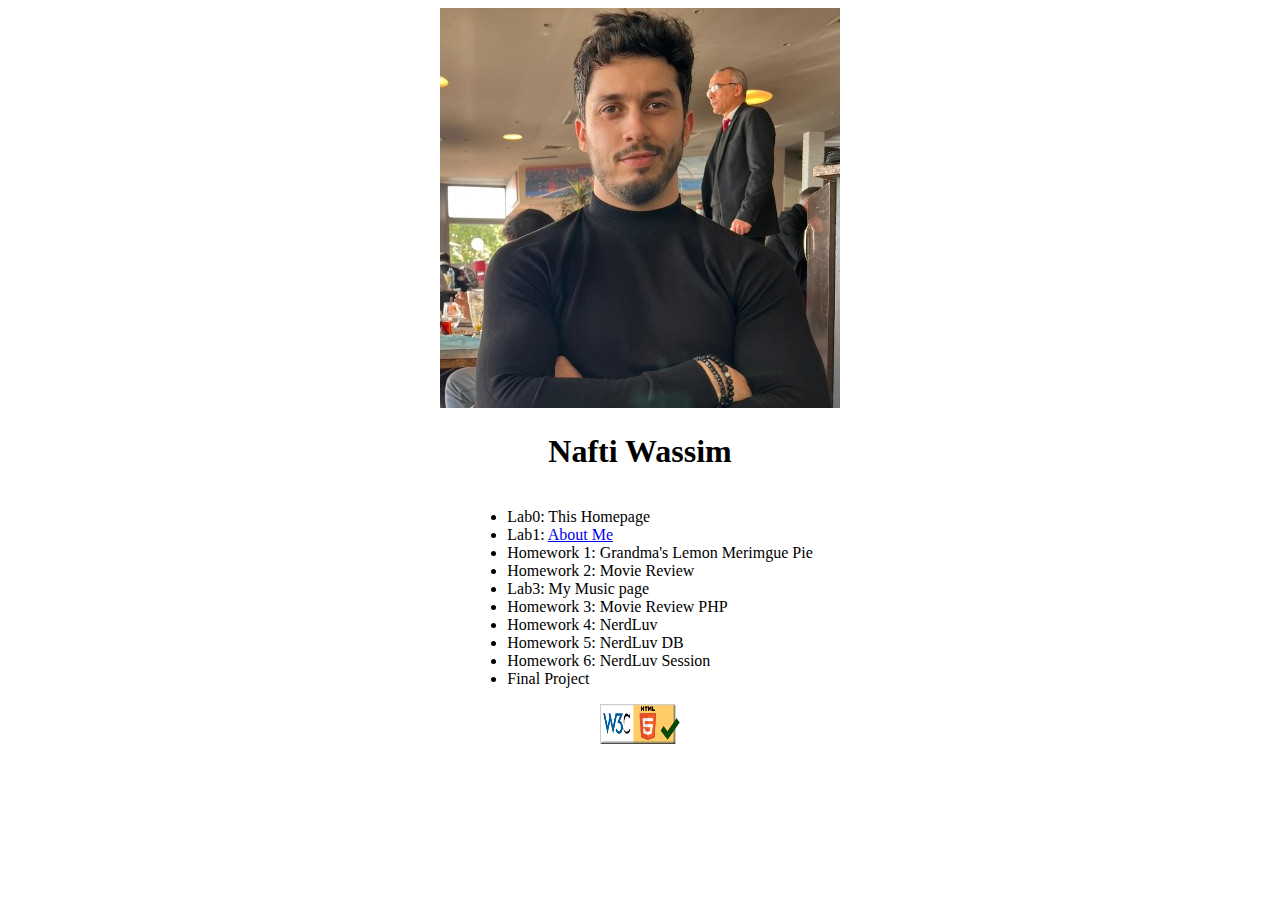
<file: index.html>
<!DOCTYPE html>
<html lang="en">

<head>
    <meta charset="UTF-8">
    <meta name="viewport" content="width=device-width, initial-scale=1.0">
    <title>My page</title>
    <style>
        div.container {
            text-align: center;
        }

        ul.myUL {
            display: inline-block;
            text-align: left;
        }
    </style>

</head>

<body>
    <div style="text-align: center;"><img src="1641256156516.png" alt="My picture" /></div>
    <h1 style="text-align: center;">Nafti Wassim</h1>

    <div class="container">
       
            <ul class="myUL">
                <li>Lab0: This Homepage</li>
                <li>Lab1: <a href="https://nwassim10.github.io/wap.github.io/aboutMe.html"
                    target="_blank">  About Me </a></li>
                <li>Homework 1: Grandma's Lemon Merimgue Pie</li>
                <li>Homework 2: Movie Review</li>
                <li>Lab3: My Music page</li>
                <li>Homework 3: Movie Review PHP</li>
                <li>Homework 4: NerdLuv</li>
                <li>Homework 5: NerdLuv DB</li>
                <li>Homework 6: NerdLuv Session</li>
                <li>Final Project</li>

            </ul>
      
    </div>
    <div style="text-align: center;">
        <a href="https://validator.w3.org/nu/?doc=https%3A%2F%2Fnwassim10.github.io%2Fwap.github.io%2F">
            <img src="htmlchecker.png" alt="html validator" width="80" height="40"/>
        </a>
    </div>

</body>

</html>
</file>
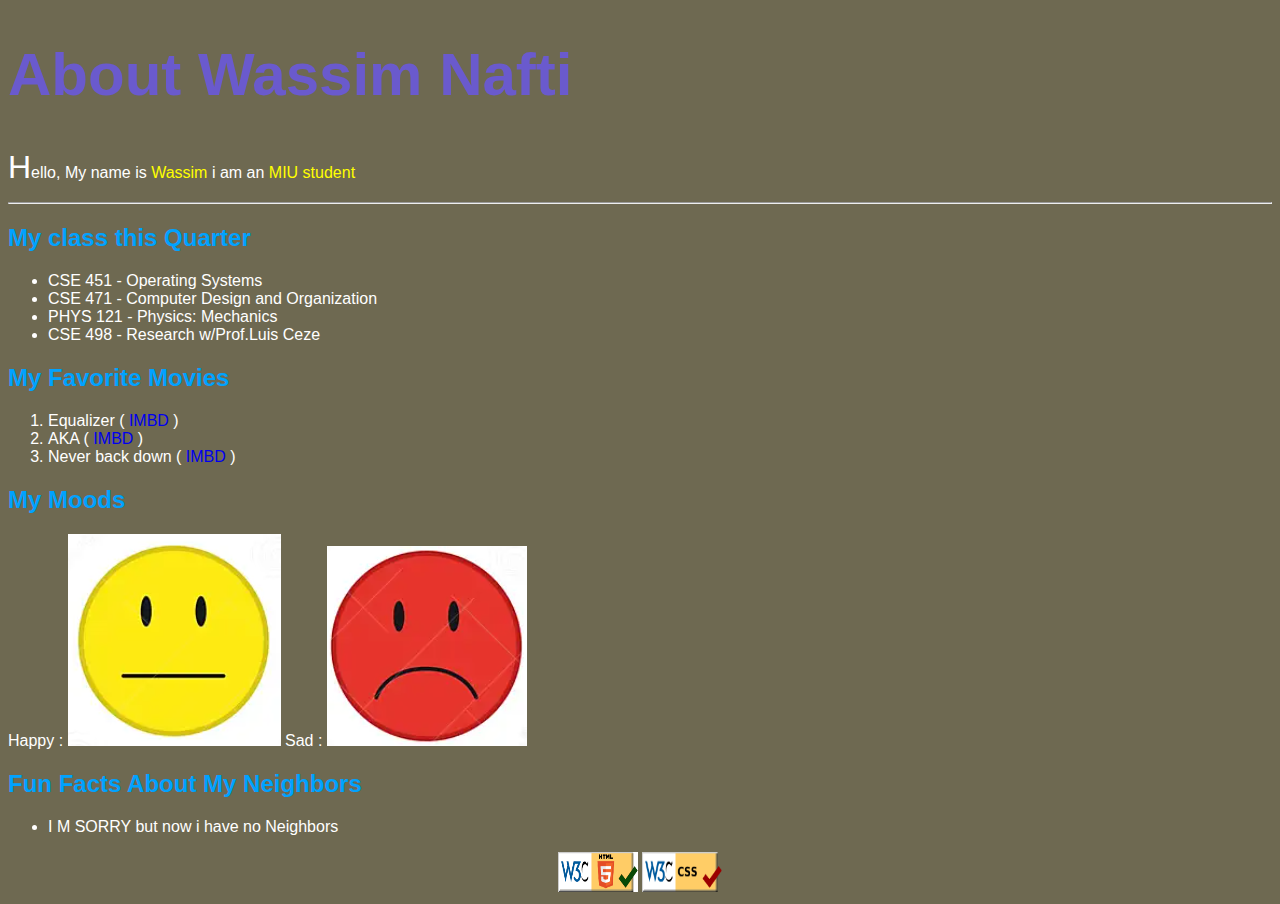
<file: aboutMe.html>
<!DOCTYPE html>
<html lang="en">

<head>
    <meta charset="UTF-8">
    <meta name="viewport" content="width=device-width, initial-scale=1.0">
    <title>Document</title>
   <link rel="stylesheet" href="styleme.css" type="text/css">
</head>

<body>
    <div>
        <h1>About Wassim Nafti</h1>
        <p>Hello, My name is <span>Wassim</span> i am an <span>MIU student</span></p>
        <hr />
    </div>
    <div>
        <h2>My class this Quarter</h2>
        <ul>
            <li>CSE 451 - Operating Systems</li>
            <li>CSE 471 - Computer Design and Organization</li>
            <li>PHYS 121 - Physics: Mechanics</li>
            <li>CSE 498 - Research w/Prof.Luis Ceze</li>
        </ul>
    </div>
    <div>
        <h2>My Favorite Movies</h2>
        <ol>
            <li>Equalizer ( <a href="https://www.imdb.com/title/tt0455944/?ref_=nv_sr_srsg_6_tt_8_nm_0_q_equ"
                    target="_blank"> IMBD</a> )</li>
            <li>AKA ( <a href="https://www.imdb.com/title/tt27197387/?ref_=fn_al_tt_1" target="_blank"> IMBD</a> )</li>
            <li>Never back down ( <a
                    href="https://www.imdb.com/title/tt1023111/?ref_=nv_sr_srsg_2_tt_8_nm_0_q_never%2520b"
                    target="_blank"> IMBD</a> ) </li>
        </ol>
    </div>
    <div>
        <h2>My Moods</h2>
        <div>Happy : <img src="1.png" alt="Happy"> Sad : <img
                src="2.png" alt="Sad"> </div>
    </div>
    <h2>Fun Facts About My Neighbors</h2>
    <div>
        <ul>
            <li>I M SORRY but now i have no Neighbors</li>
        </ul>
    </div>
     <div style="text-align: center;">
        <a href="https://validator.w3.org/nu/?doc=https%3A%2F%2Fnwassim10.github.io%2Fwap.github.io%2FaboutMe.html">
            <img src="htmlchecker.png" alt="html validator" width="80" height="40"/>
        </a>
        
    <a href="https://jigsaw.w3.org/css-validator/validator?uri=https%3A%2F%2Fnwassim10.github.io%2Fwap.github.io%2Fstyleme.css&profile=css3svg&usermedium=all&warning=1&vextwarning=&lang=fr#css">
       <img src="css_checker.png" alt="CSS Valid !"  width="80" height="40"/>
            
    </a>

    </div>

</body>



</html>
</file>
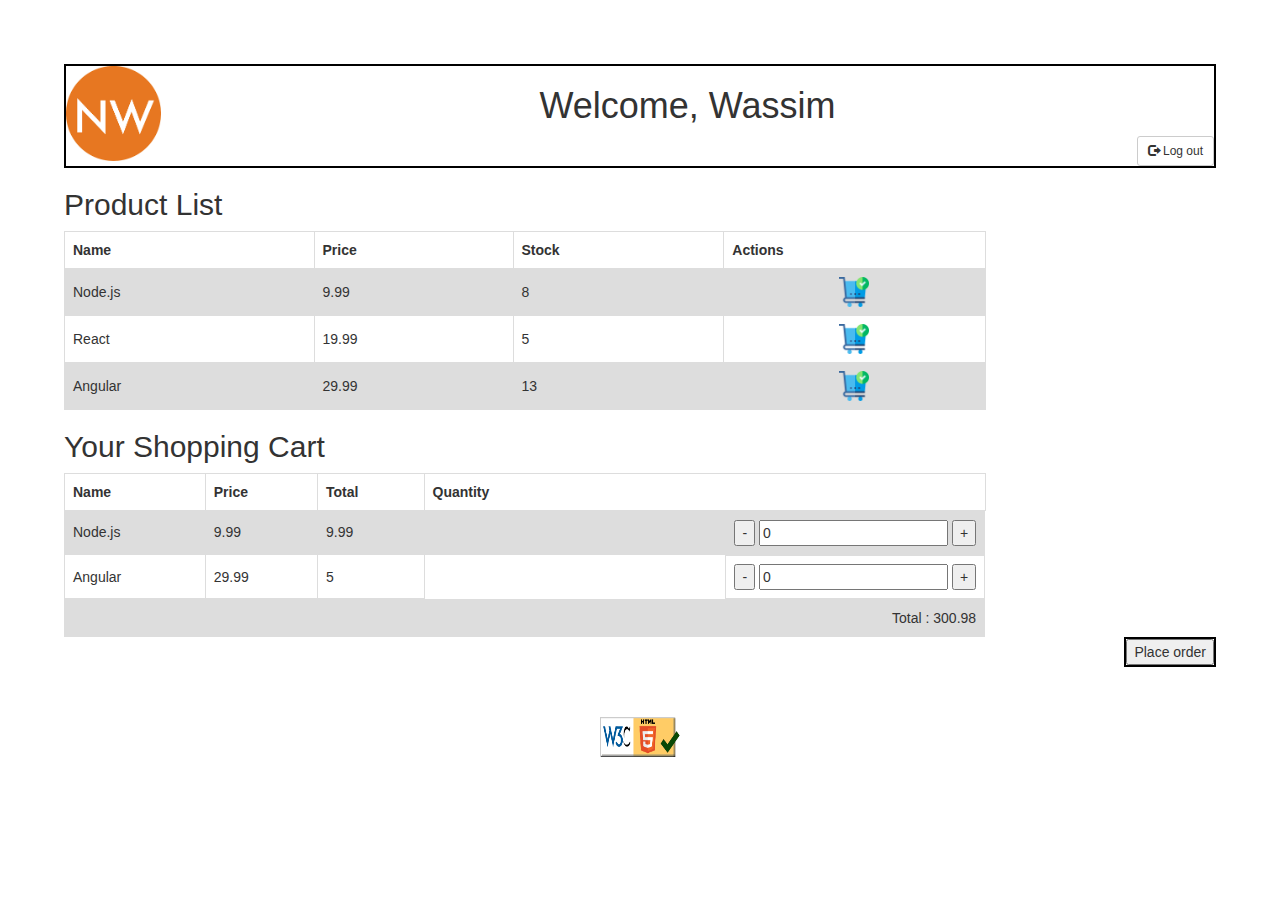
<file: Lab3.html>
<!DOCTYPE html>
<html lang="en">

<head>
    <meta charset="UTF-8">
    <meta name="viewport" content="width=device-width, initial-scale=1.0">
    <link rel="stylesheet" href="https://maxcdn.bootstrapcdn.com/bootstrap/3.3.7/css/bootstrap.min.css">
    <script src="https://ajax.googleapis.com/ajax/libs/jquery/3.2.1/jquery.min.js"></script>
    <script src="https://maxcdn.bootstrapcdn.com/bootstrap/3.3.7/js/bootstrap.min.js"></script>
    <title>Document</title>


<style>
    table {
        font-family: arial, sans-serif;
        border-collapse: collapse;
        width: 80%;
    }

    td,
    th {
        border: 1px solid #dddddd;
        text-align: left;
        padding: 8px;
    }

    tr:nth-child(even) {
        background-color: #dddddd;
    }

    img {
        display: block;
        margin-left: auto;
        margin-right: auto;

    }

    h1 {
        font-family: 'Franklin Gothic Medium', 'Arial Narrow', Arial, sans-serif;
        text-align: center;
    }

    div {
        border: 2px solid black;
        text-align: right;
    }

    body {
        margin: 5%;

    }

    .mylogo {
        width: 95px;
        height: 95px;
        float: left;

    }
</style>
</head>

<body>
    
    <div>
        <img class="mylogo" src="download.png" alt="logo">
        <h1>Welcome, Wassim</h1>
        <button type="button" class="btn btn-default btn-sm">
            <span class="glyphicon glyphicon-log-out"></span> Log out
        </button>
    </div>

    <h2>Product List</h2>
    <table>
        <tr>
            <th>Name</th>
            <th>Price</th>
            <th>Stock</th>
            <th>Actions</th>
        </tr>
        <tr>
            <td>Node.js</td>
            <td>9.99</td>
            <td>8</td>
            <td><img src="order.png" width="30" height="30" alt="icon"></td>
        </tr>
        <tr>
            <td>React</td>
            <td>19.99</td>
            <td>5</td>
            <td><img src="order.png" width="30" height="30" alt="icon"></td>

        </tr>
        <tr>
            <td>Angular</td>
            <td>29.99</td>
            <td>13</td>
            <td><img src="order.png" width="30" height="30" alt="icon"></td>

        </tr>

    </table>
    <h2>Your Shopping Cart</h2>
    <table>
        <tr>
            <th>Name</th>
            <th>Price</th>
            <th>Total</th>
            <th>Quantity</th>
        </tr>
        <tr>
            <td>Node.js</td>
            <td>9.99</td>
            <td>9.99</td>
            <td style="float: right;"><form  method='POST' class='quantity' action='#'>
                <input type='button' value='-' class='qtyminus minus'>
                <input type='text' name='quantity' value='0' class='qty'>
                <input type='button' value='+' class='qtyplus plus'>
              </form></td>
            
        </tr>
        <tr>
            <td>Angular</td>
            <td>29.99</td>
            <td>5</td>
            <td style="float: right;"><form  method='POST' class='quantity' action='#'>
                <input type='button' value='-' class='qtyminus minus'>
                <input type='text' name='quantity' value='0' class='qty'>
                <input type='button' value='+' class='qtyplus plus'>
              </form></td>
            

        </tr>
        <tr>
            <td></td>
            <td></td>
            <td></td>
            <td style="font-family: Impact, Haettenschweiler, 'Arial Narrow Bold', sans-serif; float: right;">Total : 300.98 </td>

        </tr>

    </table>
    <div style="float: right;"> <button>Place order</button></div>
    <br>
    <br>
    <br>
    <br>
    <footer>
       
            <a href="https://validator.w3.org/nu/?doc=https%3A%2F%2Fnwassim10.github.io%2Fwap.github.io%2FLab3.html">
                <img src="htmlchecker.png" alt="html validator" width="80" height="40">
            </a>
        
    </footer>

</body>

</html>
</file>
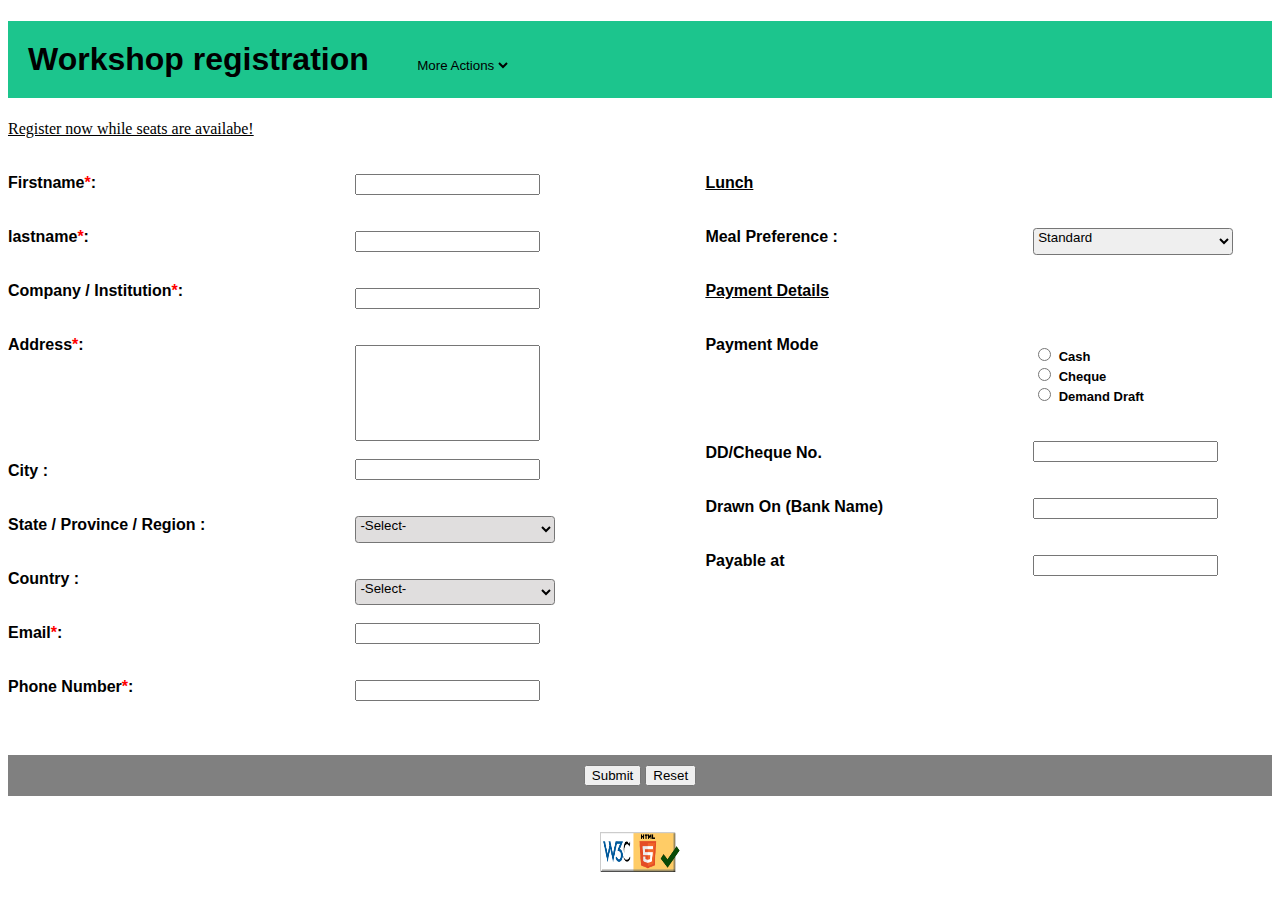
<file: lab4.html>
<!DOCTYPE html>
<html lang="en">

<head>
    <meta charset="UTF-8">
    <meta name="viewport" content="width=device-width, initial-scale=1.0">
    <title>Document</title>
    <style>
        h1 {

            border: none;
            background-color: rgb(28, 197, 141);
            padding: 20px;
            font-family: 'Franklin Gothic Medium', 'Arial Narrow', Arial, sans-serif;
        }

        .selected {
            background-color: transparent;
            border: none;
        }

        .picOne {
            position: relative;
            display: block;
            width: 15em;
            height: 2em;
            line-height: 3;
            overflow: hidden;
            border-radius: .25em;
            padding-bottom: 10px;
            background-color: rgb(224, 222, 222);
        }

        form {
            font-family: Arial, Helvetica, sans-serif;
            font-weight: bold;
        }

        .meal {
            position: relative;
            display: block;
            width: 15em;
            height: 2em;
            line-height: 3;
            overflow: hidden;
            border-radius: .25em;
            padding-bottom: 10px;
        }

        label {
            font-family: 'Trebuchet MS', 'Lucida Sans Unicode', 'Lucida Grande', 'Lucida Sans', Arial, sans-serif;
            font-size: small;
        }span{
            color: red;
        }
    </style>

</head>




<body>

    <h1>Workshop registration&nbsp;&nbsp;&nbsp;&nbsp;
        <select class="selected">
            <option disabled selected>More Actions</option>
            <option>option 1</option>
            <option>option 2</option>
            <option>option 3</option>
        </select>
    </h1>
    <u>Register now while seats are availabe!</u>
    <br>
    <br>
    <br>
    <div style="display: flex; gap: 150px;flex-flow: row;">
        <div>
            <form action="#">Firstname<span>*</span>:</form>
            <br>
            <br>
            <form action="#">lastname<span>*</span>:</form>
            <br>
            <br>
            <form action="#">Company / Institution<span>*</span>:</form>
            <br>
            <br>
            <form action="#">Address<span>*</span>:</form>
            <br>
            <br>
            <br>
            <br>
            <br>
            <br>
            <form action="#">City :</form>
            <br>
            <br>
            <form action="#">State / Province / Region :</form>
            <br>
            <br>
            <form action="#">Country :</form>
            <br>
            <br>
            <form action="#">Email<span>*</span>:</form>
            <br>
            <br>
            <form action="#">Phone Number<span>*</span>:</form>


        </div>
        <div>
            <form action="#"><input type="text" name="Firstname"></form>
            <br>
            <br>
            <form action="#"><input type="text" name="lastname"></form>
            <br>
            <br>
            <form action="#"><input type="text" name="Company"></form>
            <br>
            <br>
            <form action="#"><input type="text" name="Address" style="height: 90px;"></form>
            <br>
            <form action="#"><input type="text" name="Company"></form>
            <br>
            <br>
            <select class="picOne">
                <option disabled selected>-Select-</option>
                <option value="1">Iowa</option>
                <option value="2">Louisiana</option>
                <option value="3">Michigan</option>
                <option value="4">Georgia</option>
                <option value="5">Florida</option>
                <option value="6">Texas</option>
            </select>
            <br>
            <br>
            <select class="picOne">
                <option disabled selected>-Select-</option>
                <option value="1">TUNISIA</option>
                <option value="2">USA</option>
                <option value="3">UK</option>
                <option value="4">FRANCE</option>
                <option value="5">GERMANY</option>
                <option value="6">ITALY</option>
            </select>
            <br>
            <form action="#"><input type="text" name="Email"></form>
            <br>
            <br>
            <form action="#"><input type="text" name="Number"></form>
        </div>
        <div>

            <form action="#"><u>Lunch</u></form>
            <br>
            <br>
            <form action="#">Meal Preference :</form>
            <br>
            <br>
            <form action="#"><u>Payment Details</u></form>
            <br>
            <br>
            <form action="#">Payment Mode </form>
            <br>
            <br>
            <br>
            <br>
            <br>
            <form action="#">DD/Cheque No. </form>
            <br>
            <br>
            <form action="#">Drawn On (Bank Name) </form>
            <br>
            <br>
            <form action="#">Payable at </form>
        </div>
        <div>
            <br>
            <br>
            <br>
            <select class="meal">
                <option disabled>-Select-</option>
                <option value="1" selected>Standard</option>
                <option value="2">Pescetarian</option>
                <option value="3">Vegetarian</option>
                <option value="4">Lacto-vegetarian</option>
                <option value="5">Ovo-vegetarian</option>
                <option value="6">Vegan</option>
            </select>
            <br>
            <br>
            <br>
            <br>
            <br>
            <form>
                <input type="radio" class="radio" value="1" name="fooby[1][]">
                <label> Cash</label><br>
                <input type="radio" class="radio" value="1" name="fooby[1][]">
                <label> Cheque</label><br>
                <input type="radio" class="radio" value="1" name="fooby[1][]">
                <label> Demand Draft</label><br><br>
            </form>
            <br>
            <form action="#"><input type="text" name="Number"></form>
            <br>
            <br>
            <form action="#"><input type="text" name="Number"></form>
            <br>
            <br>
            <form action="#"><input type="text" name="Number"></form>

        </div>

        
    </div>
    <br>
    <br>
    <br>
    <div style="text-align: center; background-color: gray; padding:10px;">
        <button type="submit" value="Submit">Submit</button>
        <button type="reset" value="Reset">Reset</button>

    </div>
    <br>
    <br>
    <footer style="text-align: center;">
       
            <a href="https://validator.w3.org/nu/?doc=https%3A%2F%2Fnwassim10.github.io%2Fwap.github.io%2Flab4">
                <img src="htmlchecker.png" alt="html validator" width="80" height="40">
            </a>
        
    </footer>





</body>


</html>
</file>
<file: styleme.css>
body {
    background-color: #6e6951;
    color: white;
    font-family: Arial, Helvetica, sans-serif;
}

span {
    color: yellow;
}

h1 {
    font-size: 60px;
    color: #6a5acd;
}

h2 {
    color:rgb(0, 162, 255);
}
a:hover {
    text-decoration: underline;
}
a{
    text-decoration: none;
}
p::first-letter {
  
    font-size: xx-large;
  }
</file>
